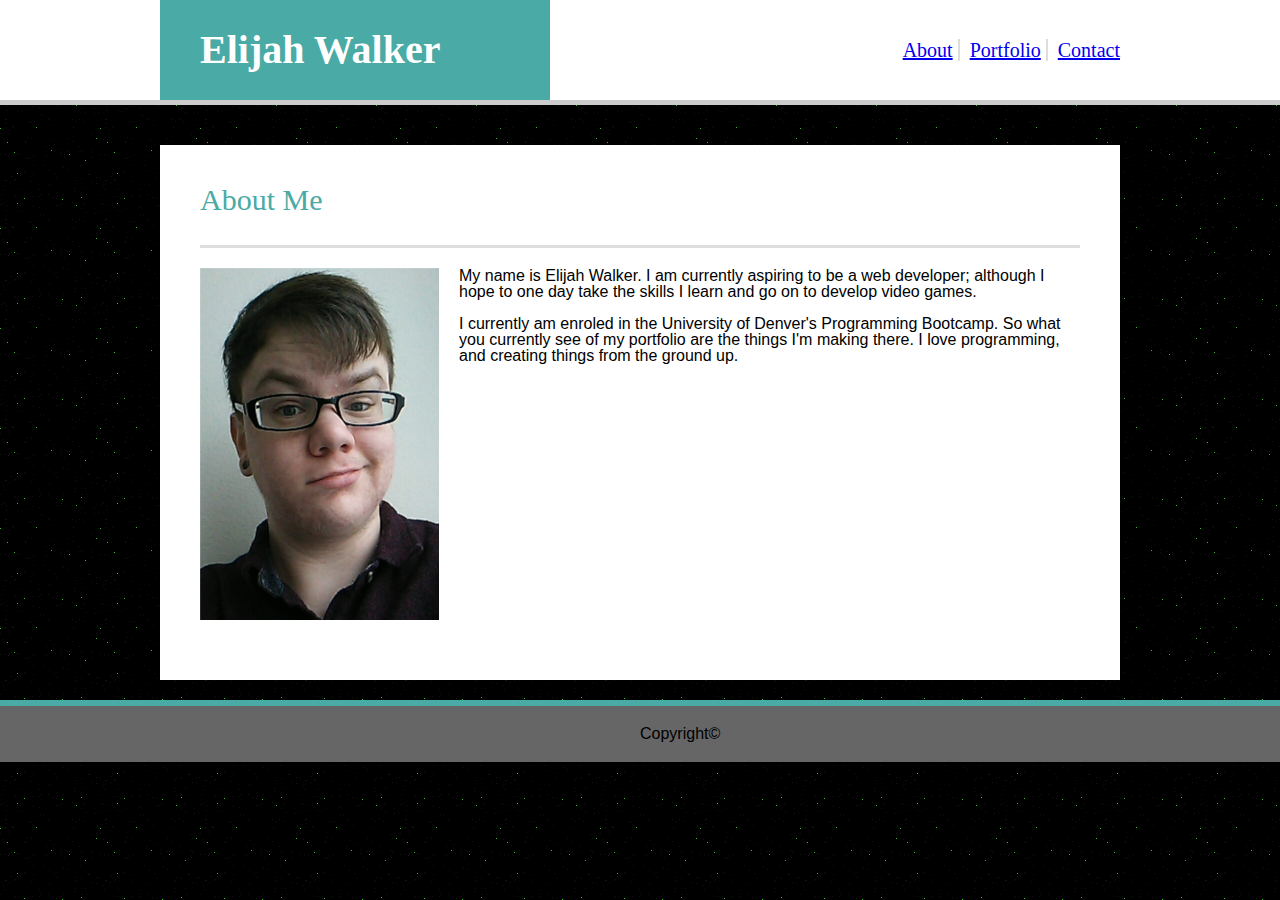
<file: index.html>
<!DOCTYPE html>
<html>
  <head>
    <meta charset="UTF-8">
    <title>Elijah Walker</title>
    <link rel="stylesheet" href="Assets/css/reset.css" type="text/css">
    <link rel="stylesheet" href="Assets/css/style.css" type="text/css">
  </head>

  <body>

<header>
<div class="stuffInIt">
    <div class="headerStuff">
    <div class="clearfix">
        <h1>
            Elijah Walker
        </h1>
        <section class="linksClick">
            <a href="index.html" class="about">About</a>
            <a href="portfolio.html" class="portfolio">Portfolio</a>
            <a href="contact.html" class="contact">Contact</a>
        </section>
    </div>
    </div>
</div>
</header>
<div class="stuffInIt">
    <section class="bigBody">
        <h2>About Me</h2>
    <div class="clearfix">
    <section class="meat">
        <img src="pictures/myface4.png" class="myFace" alt="Picture of me">
        <p> My name is Elijah Walker. I am currently aspiring to be a web developer; although I hope to one day
            take the skills I learn and go on to develop video games. </p>
            <br>
            <p> I currently am enroled in the University of Denver's Programming Bootcamp. So what you currently see
                of my portfolio are the things I'm making there. I love programming, and creating things from the ground up.
           </p>
    </section>
    </div>
    <section class="white">
</div>

    <div class="footer clearfix">
        <h6>Copyright©</h6>
    </div>
</body>
</html>
</file>
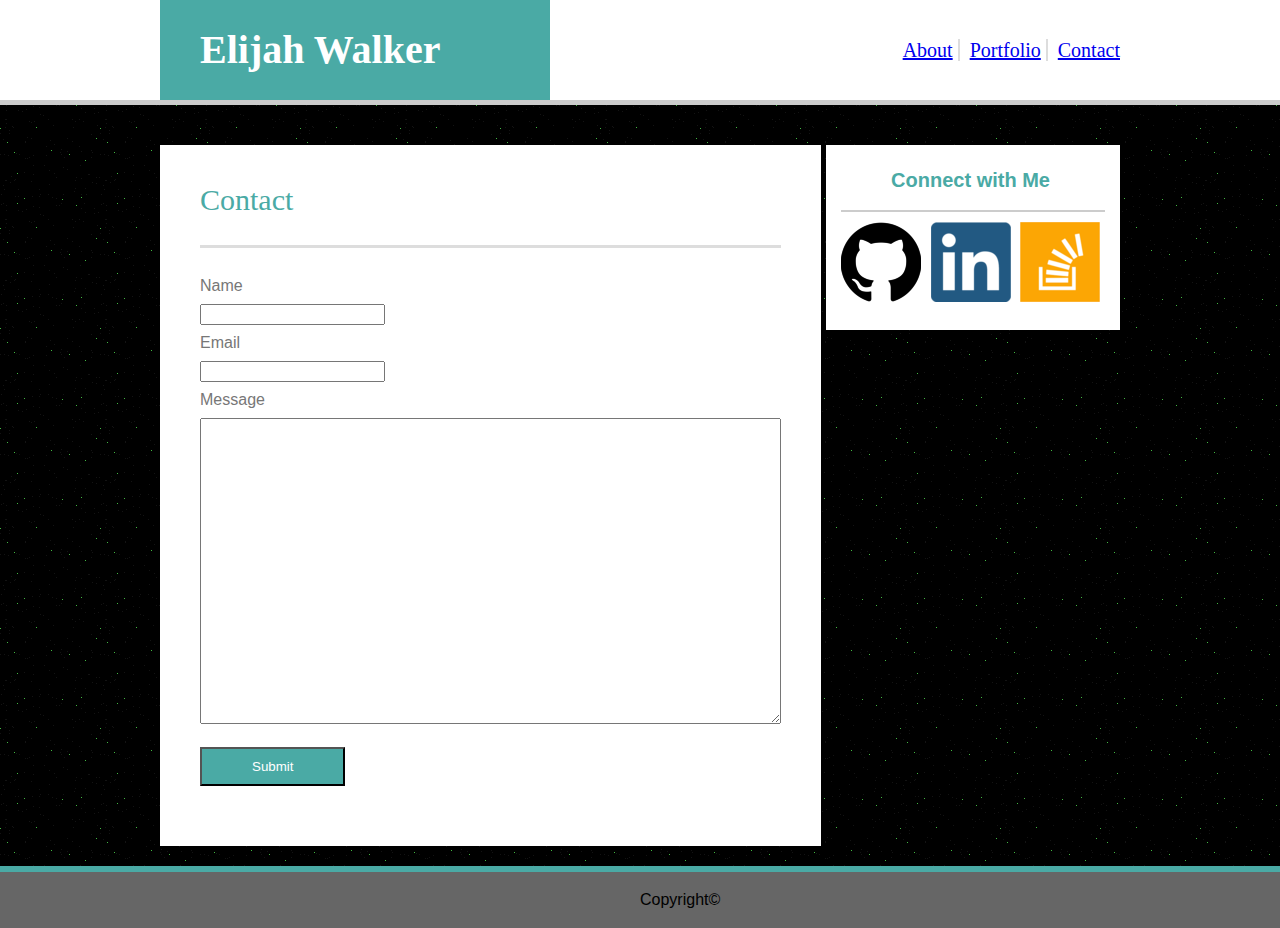
<file: contact.html>
<!DOCTYPE html>
<html>
  <head>
    <meta charset="UTF-8">
    <title>Elijah Walker's Contact</title>
    <link rel="stylesheet" href="Assets/css/reset.css" type="text/css">
    <link rel="stylesheet" href="Assets/css/style.css" type="text/css">
  </head>

<body>
  <header>
    <div class="stuffInIt">
      <div class="headerStuff">
      <div class="clearfix">
        <h1>
          Elijah Walker
        </h1>
      <section class="linksClick">
        <a href="index.html" class="about">About</a>
        <a href="portfolio.html" class="portfolio">Portfolio</a>
        <a href="contact.html" class="contact">Contact</a>
      </section>
      </div>
      </div>
    </div>
  </header>

<div class="stuffInIt">

<div class="clearfix">
  <section class="sendMessage">
      <h2>Contact</h2>
<form>
  <div class="clearfix">
    <section class="meat">

        <p class="field">Name</p> 
      <input type="text" name="nameField">

        <p class="field">Email</p>
      <input type="text" name="emailField">

        <p class="field">Message</p>
      <textarea name="messageField" rows="20" cols="70"></textarea>

      <br>

      <button class="submitBttn">Submit</button>
</form>
    </section>
  </div>
  </section>

  <!-- conncect with me -->
  <div class="connectMe">
    <h5>Connect with Me</h5>
    <div class="socials">
      <a href="https://github.com/settings/profile">
      <img src="pictures/githublogo.png" class="logoImg"></a>

      <a href="https://www.linkedin.com/in/elijah-walker-6a9445144/">
      <img src="pictures/linkedinlogo.png" class="logoImg"></a>

      <a href="https://stackoverflow.com/users/9613153/elijah-walker">
      <img src="pictures/stackoverflowlogo.png" class="logoImg"></a>
    </div>
  </div>
</div>

  </div>
</div>
</div>

<div class="footer clearfix">
  <h6>Copyright©</h6>
</div>
</body>
</html>
</file>
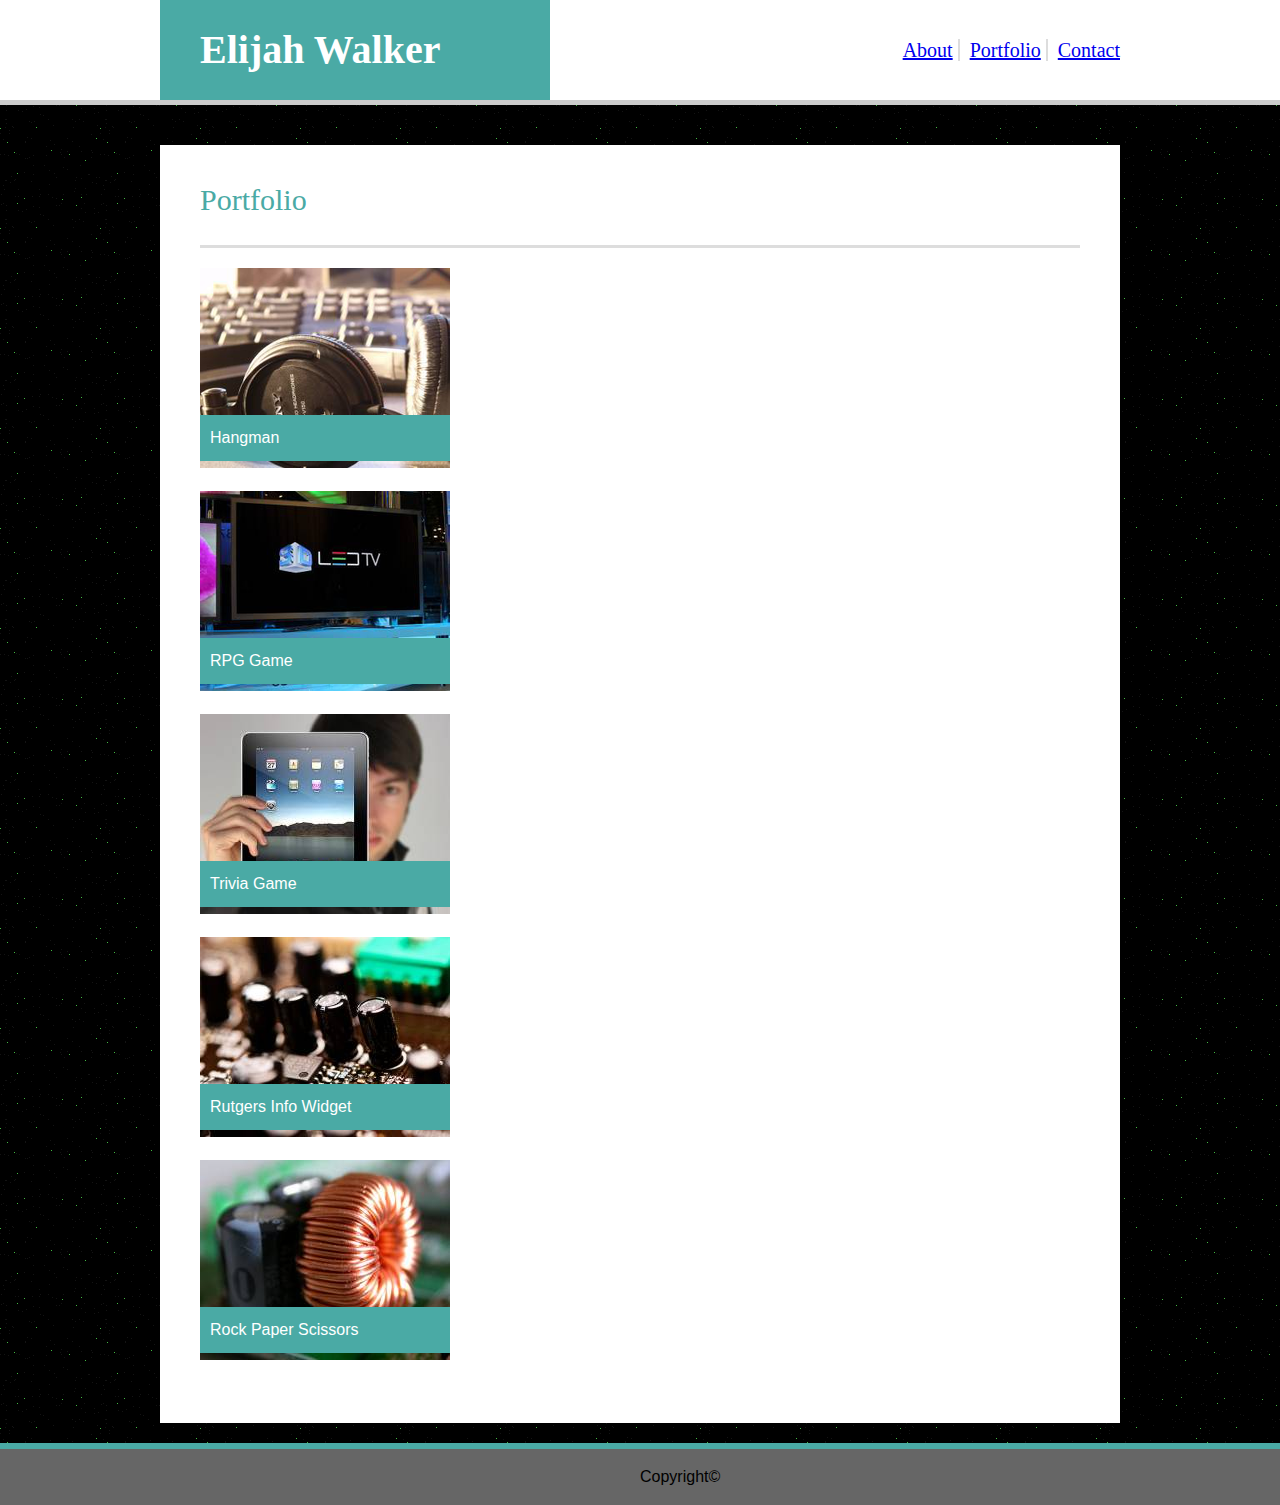
<file: portfolio.html>
<!DOCTYPE html>
<html>
  <head>
    <meta charset="UTF-8">
    <title>Elijah Walker's Portfolio</title>
    <link rel="stylesheet" href="Assets/css/reset.css" type="text/css">
    <link rel="stylesheet" href="Assets/css/style.css" type="text/css">
  </head>
  <body>

  <header>
    <div class="stuffInIt">
        <div class="headerStuff">
        <div class="clearfix">
          <h1>
            Elijah Walker
          </h1>
        <section class="linksClick">
          <a href="index.html" class="about">About</a>
          <a href="portfolio.html" class="portfolio">Portfolio</a>
          <a href="contact.html" class="contact">Contact</a>
        </section>
          </div>
          </div>
    </div>
  </header>

<div class="stuffInIt">
  <section class="bigBody">
      <h2>Portfolio</h2>
    <div class="pics">
    <div class="clearfix">

      <div class="pic1">
        <img src="pictures/picture1.jpg">
        <h4 class="hangman">Hangman</h4>
      </div>

      <div class="pic2">
        <img src="pictures/picture2.jpg">
        <h4 class="rpg">RPG Game</h4>
      </div>

      <div class="pic3">
        <img src="pictures/picture3.jpg">
        <h4 class="trivia">Trivia Game</h4>
      </div>

      <div class="pic4">
        <img src="pictures/picture4.jpg">
        <h4 class="widget">Rutgers Info Widget</h4>
      </div>

      <div class="pic5">
        <img src="pictures/picture5.jpg">
        <h4 class="rock">Rock Paper Scissors</h4>
      </div>
</section>
    </div>
    </div>
  </section>
</div>
</div>

<div class="footer clearfix">
  <h6>Copyright©</h6>
</div>
  </body>
</html>
</file>
<file: Assets/css/style.css>
body {
    font-family: 'Arial', 'Helvetica Neue', Helvetica, sans-serif;
    background-image: url("../../pictures/darkness/darkness.png");
    height: 100%;
    margin: 0;
}

header {
    font-family: 'Georgia', Times, Times New Roman, serif;
    background-color: #ffffff;
    height: auto;
    overflow: auto;
    border-bottom: 5px solid #cccccc;
    margin-bottom: 40px;
}

/* header stuff */

h1 {
    float: left;
    font-weight: bold;
    font-size: 40px;
    color: #ffffff;
    background-color: #4aaaa5;
    width: 350px;
    padding: 30px 0px 30px 40px;
}

.linksClick {
    color: #777777;
    font-size: 20px;
    float: right;
    padding: 40px 0px 40px 100px;
}

.about {
    padding: 0px 5px;
    border-right: 2px solid #dddddd;
}

.portfolio {
    padding: 0px 5px;
    border-right: 2px solid #dddddd;
}

.contact {
    padding-left: 5px;
}

.clearfix::after {
    content: "";
    clear: both;
    display: table;
}

/* Body stuff */
.stuffInIt {
    width: 960px;
    margin: 0px auto 0px auto;
}

.sendMessage {
    float: left;
    color: #777777;
    background-color: #ffffff;
    padding: 40px;
}

h2 {
    font-family: 'Georgia', Times, Times New Roman, serif;
    font-size: 30px;
    color: #4aaaa5;
    padding-bottom: 30px;
    border-bottom: solid #dddddd;
}

.meat {
    margin: 20px 0px;
}

/* Index css */

.myFace {
    float: left;
    margin: 0px 20px 20px 0px;
}

/* Portfolio css */

.bigBody {
    background-color: #ffffff;
    padding: 40px;
}

/* Need to put 2 pictures on a line */

.pic1, .pic2, .pic3, .pic4, .pic5 {
    position: relative;
    margin: 20px 40px 20px 0px;
}

h4 {
    position: absolute;
    color: #ffffff;
    width: 230px;
    padding: 15px 10px;
    background-color: #4aaaa5;
}

.hangman, .rpg, .trivia, .widget, .rock {
    bottom: 10px;
}

/* contact css */

.field {
    padding: 10px 0px;
}

.submitBttn {
    color: #ffffff;
    background-color: #4aaaa5;
    margin: 20px 0px 0px 0px;
    padding: 10px 50px;
}

.connectMe {
    float: right;
    background-color: #ffffff;
    padding: 25px 15px;
}

h5 {
    font-weight: bold;
    font-size: 20px;
    color: #4aaaa5;
    border-bottom: 2px solid #cccccc;
    padding: 0px 50px 20px 50px;
}

.logoImg {
    margin: 10px 5px 0px 0px;
}

h6 {
    background-color: #666666;
    padding: 20px 50%;
}

.footer {
    float: left;
    border-top: 0.4em solid #4aaaa5;
    left: 0;
    bottom: 0;
    width: 100%;
    margin-top: 20px;
    position: relative;
}
</file>
